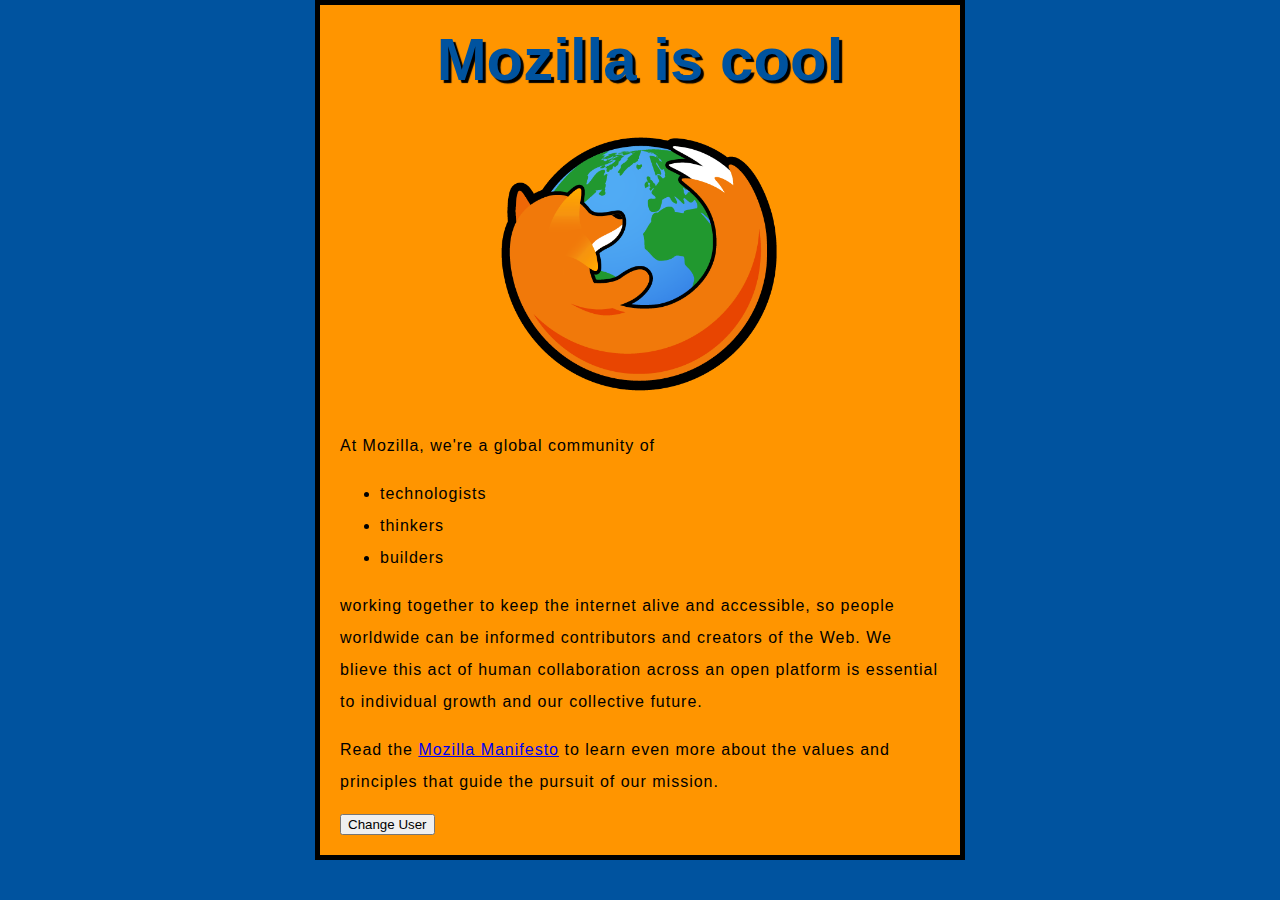
<file: index.html>
<!doctype html>
<html lang="en-US">
  <head>
    <meta charset="utf-8" />
    <meta name="google-site-verification" content="Z4C60_T2JxVtp5sc8d-a7vfQTYrnLS5fr_ER472VBNY" />
    <meta name="viewport" content="width=device-width" />
    <meta name="description" content="Mohsen Adelimoghaddam" />
    <link rel="stylesheet" href="styles/style.css">
    <link href="https://fonts.googleapis.com/css?family=Open+Sans" rel="stylesheet" />
    <title>My test page</title>
  </head>
  <body>
    <h1>Mozilla is cool</h1>
    <img src="images/firefox-logo.png" alt="Firefox logo: flaming fox wrapping the world!" />
    <p>At Mozilla, we're a global community of</p>
    <ul>
        <li>technologists</li>
        <li>thinkers</li>
        <li>builders</li>
    </ul>
    <p>working together to keep the internet alive and accessible, so people worldwide can be 
        informed contributors and creators of the Web. We blieve this act of human collaboration 
        across an open platform is essential to individual growth and our collective future. 
    </p>
    <p>Read the <a href="https://www.mozilla.org/en-US/about/manifesto/">Mozilla Manifesto</a> to
    learn even more about the values and principles that guide the pursuit of our mission.</p>
    
    <button>Change User</button>
    <script src="scripts/main.js"></script>
  </body>
</html>
</file>
<file: styles/style.css>
html {
    font-size: 10px; /* px means "pixels": the base font size is now 10 pixels high */
    font-family: "Open-Sans", sans-serif; /* this should be the rest of the output you got from Google Fonts */
    background-color: #00539f;
}

body {
    width: 600px;
    margin: 0 auto;
    background-color: #ff9500;
    padding: 0 20px 20px 20px;
    border: 5px solid black;
}

h1{
    font-size: 60px;
    text-align: center;
    margin: 0;
    padding: 20px 0;
    color: #00539f;
    text-shadow: 3px 3px 1px black;
}

p,
li {
    font-size: 16px;
    line-height: 2;
    letter-spacing: 1px;
}

img {
    display: block;
    width: 300px;
    margin: 0 auto;
}
</file>
